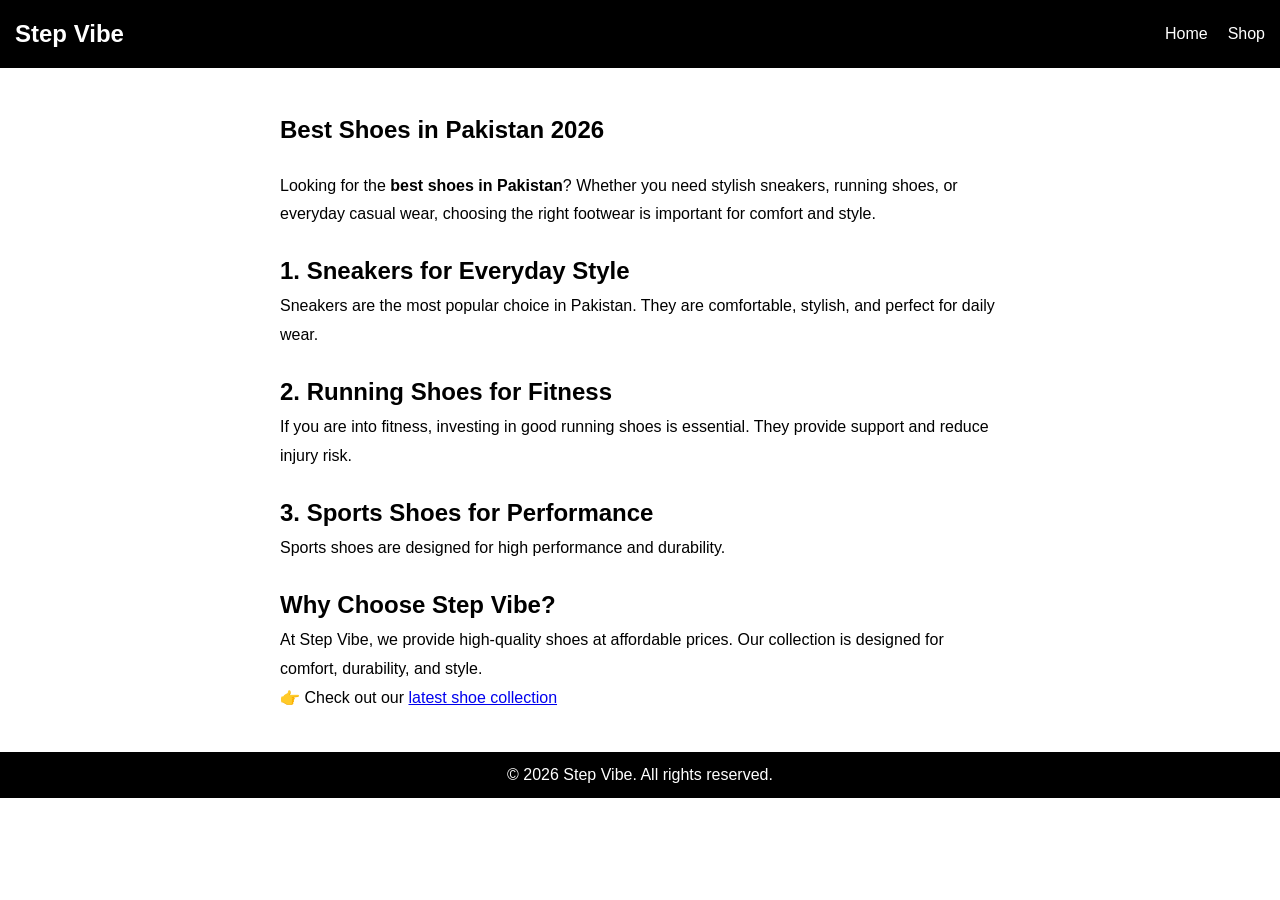
<file: blog.html>
<!DOCTYPE html>
<html lang="en">
<head>
  <meta charset="UTF-8">
  <meta name="viewport" content="width=device-width, initial-scale=1.0">

  <!-- SEO -->
  <title>Best Shoes in Pakistan 2026 | Step Vibe Blog</title>
  <meta name="description" content="Discover the best shoes in Pakistan 2026. Top sneakers, running shoes, and stylish footwear at affordable prices.">

  <link rel="stylesheet" href="style.css">
</head>

<body>

<header>
  <nav>
    <h1 class="logo">Step Vibe</h1>
    <ul>
      <li><a href="index.html">Home</a></li>
      <li><a href="index.html#products">Shop</a></li>
    </ul>
  </nav>
</header>

<section class="blog">
  <h1>Best Shoes in Pakistan 2026</h1>

  <p>
    Looking for the <strong>best shoes in Pakistan</strong>? Whether you need
    stylish sneakers, running shoes, or everyday casual wear, choosing the right
    footwear is important for comfort and style.
  </p>

  <h2>1. Sneakers for Everyday Style</h2>
  <p>
    Sneakers are the most popular choice in Pakistan. They are comfortable,
    stylish, and perfect for daily wear.
  </p>

  <h2>2. Running Shoes for Fitness</h2>
  <p>
    If you are into fitness, investing in good running shoes is essential.
    They provide support and reduce injury risk.
  </p>

  <h2>3. Sports Shoes for Performance</h2>
  <p>
    Sports shoes are designed for high performance and durability.
  </p>

  <h2>Why Choose Step Vibe?</h2>
  <p>
    At Step Vibe, we provide high-quality shoes at affordable prices.
    Our collection is designed for comfort, durability, and style.
  </p>

  <!-- Internal Link -->
  <p>
    👉 Check out our <a href="index.html#products">latest shoe collection</a>
  </p>

</section>

<footer>
  <p>© 2026 Step Vibe. All rights reserved.</p>
</footer>

</body>
</html>
</file>
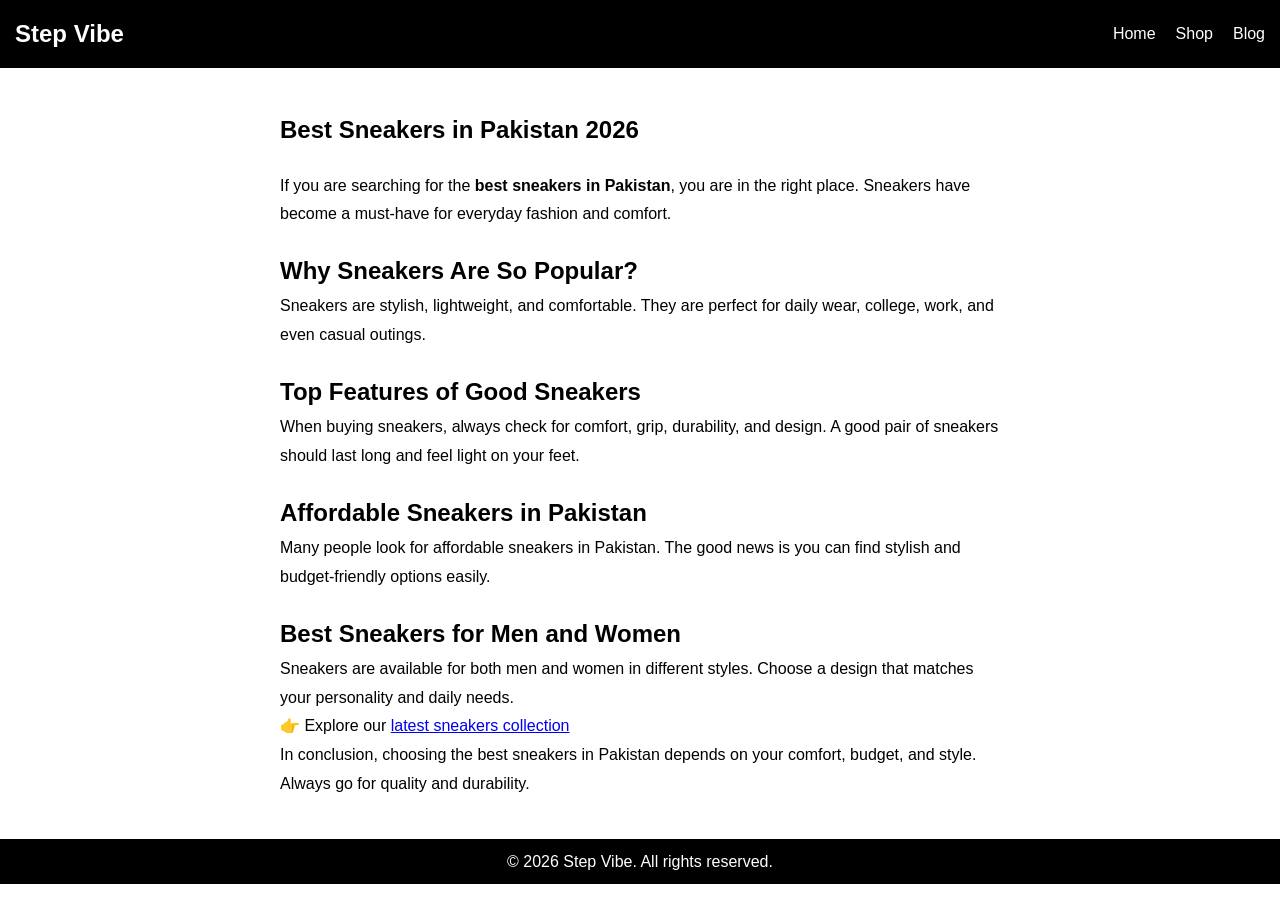
<file: blog2.html>
<!DOCTYPE html>
<html lang="en">
<head>
  <meta charset="UTF-8">
  <meta name="viewport" content="width=device-width, initial-scale=1.0">

  <!-- SEO -->
  <title>Best Sneakers in Pakistan 2026 | Affordable & Stylish Shoes</title>
  <meta name="description" content="Looking for the best sneakers in Pakistan? Discover affordable, stylish and comfortable sneakers for men and women in 2026.">

  <link rel="stylesheet" href="style.css">
</head>

<body>

<header>
  <nav>
    <h1 class="logo">Step Vibe</h1>
    <ul>
      <li><a href="index.html">Home</a></li>
      <li><a href="index.html#products">Shop</a></li>
      <li><a href="blog.html">Blog</a></li>
    </ul>
  </nav>
</header>

<section class="blog">

<h1>Best Sneakers in Pakistan 2026</h1>

<p>
If you are searching for the <strong>best sneakers in Pakistan</strong>, you are in the right place.
Sneakers have become a must-have for everyday fashion and comfort.
</p>

<h2>Why Sneakers Are So Popular?</h2>
<p>
Sneakers are stylish, lightweight, and comfortable. They are perfect for daily wear,
college, work, and even casual outings.
</p>

<h2>Top Features of Good Sneakers</h2>
<p>
When buying sneakers, always check for comfort, grip, durability, and design.
A good pair of sneakers should last long and feel light on your feet.
</p>

<h2>Affordable Sneakers in Pakistan</h2>
<p>
Many people look for affordable sneakers in Pakistan.
The good news is you can find stylish and budget-friendly options easily.
</p>

<h2>Best Sneakers for Men and Women</h2>
<p>
Sneakers are available for both men and women in different styles.
Choose a design that matches your personality and daily needs.
</p>

<p>
👉 Explore our <a href="index.html#products">latest sneakers collection</a>
</p>

<p>
In conclusion, choosing the best sneakers in Pakistan depends on your comfort,
budget, and style. Always go for quality and durability.
</p>

</section>

<footer>
  <p>© 2026 Step Vibe. All rights reserved.</p>
</footer>

</body>
</html>
</file>
<file: style.css>
* {
  margin: 0;
  padding: 0;
  box-sizing: border-box;
  font-family: Arial;
}

body {
  line-height: 1.6;
}

/* Header */
header {
  background: black;
  color: white;
  padding: 15px;
}

nav {
  display: flex;
  justify-content: space-between;
  align-items: center;
}

nav ul {
  list-style: none;
  display: flex;
}

nav ul li {
  margin-left: 20px;
}

nav a {
  color: white;
  text-decoration: none;
}

/* Hero */
.hero {
  height: 80vh;
  background: url('https://media.istockphoto.com/id/1304862992/photo/object-pattern-sneakers.jpg?s=1024x1024&w=is&k=20&c=oBjdwdoGr9xEnWaRdQxj1t1ldyluL-s4QEL1yiYoyOY=') center/cover;
  color: white;
  display: flex;
  flex-direction: column;
  justify-content: center;
  align-items: center;
}

.hero button {
  padding: 10px 20px;
  margin-top: 10px;
  background: black;
  color: white;
  border: none;
  cursor: pointer;
}

/* Products */
.products {
  padding: 40px;
  text-align: center;
}

.product-container {
  display: flex;
  gap: 20px;
  justify-content: center;
  flex-wrap: wrap;
}

.product {
  border: 1px solid #ddd;
  padding: 20px;
  width: 200px;
}

.product img {
  width: 100%;
}

/* Contact */
.contact {
  padding: 40px;
  text-align: center;
}

.contact input,
.contact textarea {
  width: 80%;
  margin: 10px;
  padding: 10px;
}

/* Footer */
footer {
  background: black;
  color: white;
  text-align: center;
  padding: 10px;
}
.blog {
  padding: 40px;
  max-width: 800px;
  margin: auto;
  line-height: 1.8;
}

.blog h1 {
  margin-bottom: 20px;
}

.blog h2 {
  margin-top: 20px;
}
</file>
